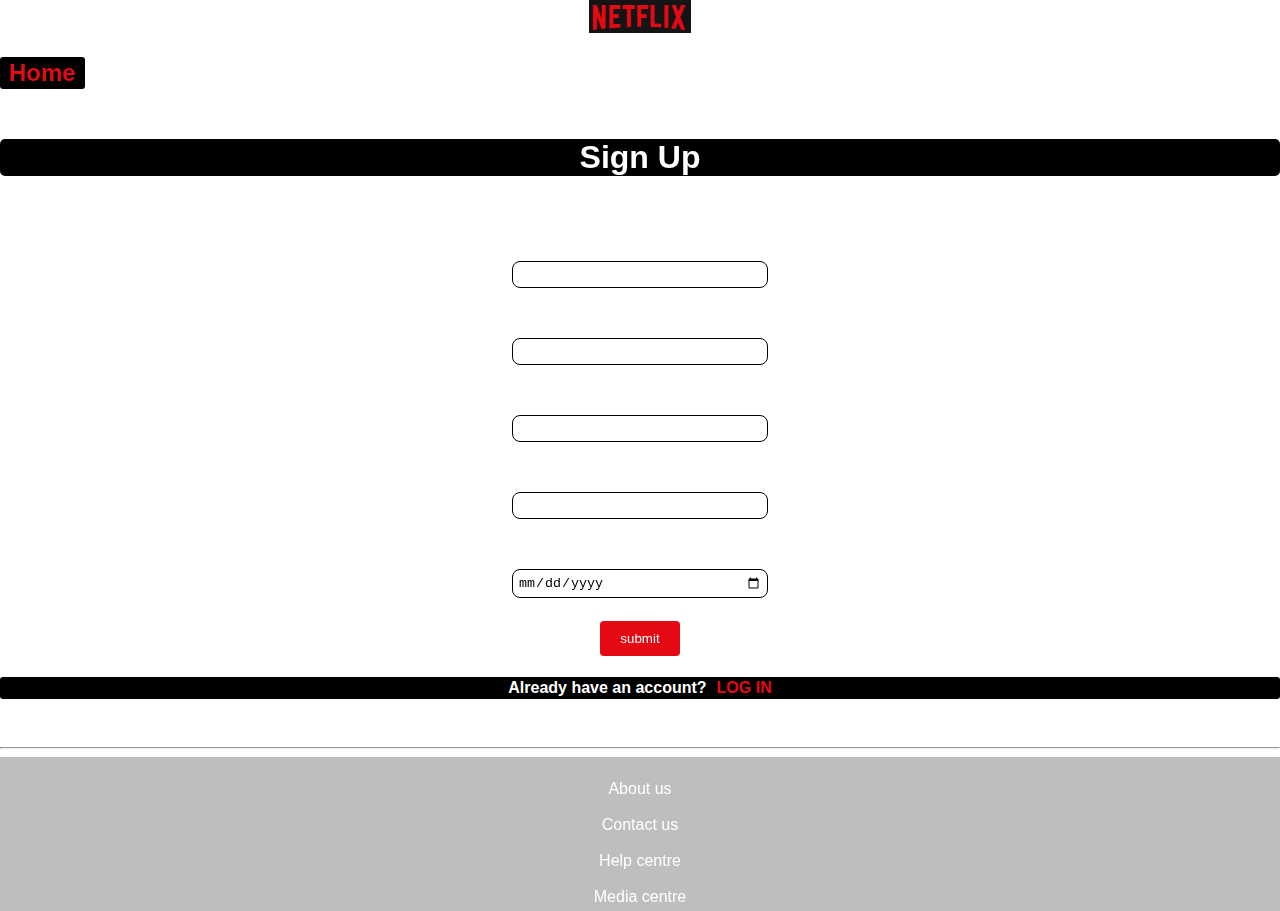
<file: form1.html>
<!DOCTYPE html>
<html lang="en">
  <head>
    <meta charset="UTF-8" />
    <meta http-equiv="X-UA-Compatible" content="IE=edge" />
    <meta name="viewport" content="width=device-width, initial-scale=1.0" />
    <title>NETFLIX</title>
    <link rel="stylesheet" href="style1.css">
  </head>
  <script>
     function validateForm() {
      var x = document.myform.fname;
      var y = document.myform.lname;
      var z = document.myform.email;
      var v = document.myform.password;
      if (x.value == "") {
      alert("FName must be filled out");
      return false;
      }
      if (y.value == "") {
        alert("LName must be filled out");
        return false;
      } else if (z.value == "") {
        alert("email must be filled out");
        return false;
      } else if (v.value.length < 8) {
        alert("password length is not acceptable");
        return false;
      }
      
      return true;
    }
  </script>
  <body id="signup">

    <header>
      <div class="netflixlogo">
        <a id="logo" href="https://www.netflix.com/">
          <img src="./logo.PNG" alt="netflix logo"
        /></a>
      </div>
        <nav class="main-nav">
        <div class="home">
          <h2>Home</h2>
        </div>
      </nav>
    </header>
    
    <div class="sign-up">
      <h1>Sign Up</h1>
    </div>
    <form
      <!-- name="myform"
      action="mysqlconnect.php"
      onsubmit="return validateForm()"
      method="post" -->
    >
      <!-- post method is secure as compared to get as get method puts the info the url -->
      <label for="fname" id="form">FIRST NAME</label>
      <input type="text" name="fname" />
      <br /><br />
      <label for="lname" id="form">LAST NAME</label>
      <input type="text" name="lname" />
      <br /><br />
      <label for="email" id="form">EMAIL</label>
      <input type="email" name="email" />
      <br /><br />
      <label for="password" id="form">PASSWORD</label>
      <input type="password" name="password" />
      <br /><br />
      <label for="DOB" id="form">DATE OF BIRTH</label>
      <input type="date" name="DOB" />
      <br /><br />
      <input type="submit" value="submit" />
    </form>
    
    <div class="h4">
    <h4>Already have an account?  <a href="form2.html" class="login-link">LOG IN</a></h4>
    </div>
    <br>
    <hr>
    <footer>
      <br>
      <div id="foot">
        <a href="">About us</a>
      </div>
      <br>
      <div id="foot">
        <a href="">Contact us</a>
      </div>
      <br>
      <div id="foot">
        <a href="">Help centre</a>
      </div>
      <br>
      <div id="foot">
        <a href="">Media centre</a>
      </div>
    </footer>
  </body>
</html>
</file>
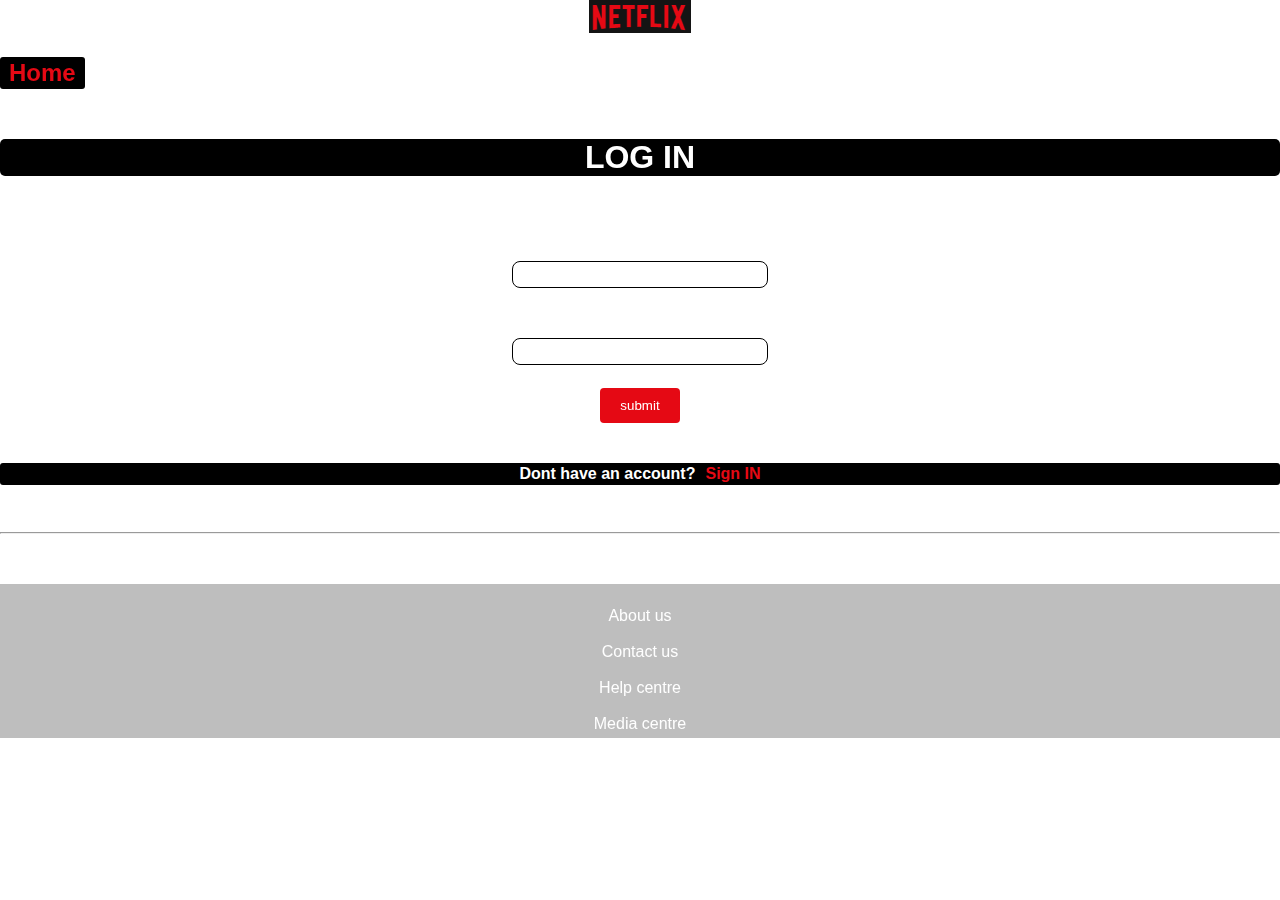
<file: form2.html>
<!DOCTYPE html>
<html lang="en">
  <head>
    <meta charset="UTF-8" />
    <meta http-equiv="X-UA-Compatible" content="IE=edge" />
    <meta name="viewport" content="width=device-width, initial-scale=1.0" />
    <title>NETFLIX</title>
    <link rel="stylesheet" href="style2.css">
  </head>
  <script>
    function validateForm() {
      var z = document.myform.email;
      var v = document.myform.password;
        if (z.value == "") {
        alert("email must be filled out");
        return false;
      } else if (v.value="") {
        alert("password must be filled");
        return false;
      }
      return true;
    }
  </script>
  <body id="login">
    <header>
      <div class="netflixlogo">
        <a id="logo" href="https://www.netflix.com/">
          <img src="./logo.PNG" alt="netflix logo"
        /></a>
        </div>
        
        <nav class="main-nav">
          <div class="home">
          <h2><a href="index.html">Home</a></h2>
        </nav>
      </div>
      
    </header>

    <div class="log-in">
    <h1>LOG IN</h1>
    </div>
    <form
      <!-- name="myform"
      action="mysqlconnect2.php"
      onsubmit="return validateform()"
      method="post" -->
    >
      <!-- post method is secure as compared to get as get method puts the info the url -->
      <label for="email" id="form">EMAIL</label>
      <input type="email" name="email" />
      <br /><br />
      <label for="password" id="form">PASSWORD</label>
      <input type="password" name="password" />
      <br /><br>
      <input type="submit" value="submit" />
    </form>
    <h4>Dont have an account? <a href="form1.html" class="login-link">Sign IN</a></h4>
    <br>
    <hr>
    <footer>
      <br>
      <div id="foot">
        <a href="">About us</a>
      </div>
      <br>
      <div id="foot">
        <a href="">Contact us</a>
      </div>
      <br>
      <div id="foot">
        <a href="">Help centre</a>
      </div>
      <br>
      <div id="foot">
        <a href="">Media centre</a>
      </div>
    </footer>
  </body>
</html>
</file>
<file: style1.css>
body {
  margin: 0; 
  padding: 0; 
  height: 100vh;
  width: 100vw; 
  font-family: sans-serif; 
}

.netflixlogo{
    position: relative;
    margin-left: auto;
    margin-right: auto;
    display: flex;
    justify-content: center;
}
h2{
  background-color: #000000;
  color:#E50914; 
  padding: 2px 9px; 
  border: none; 
  border-radius: 3px; 
  cursor: pointer; 
  display: inline-block;
}
.home h2:hover {
  background-color: #ffffff;
}

.form-group {
    margin-bottom: 20px;
  }
  
  form {
    color: white;
    text-align: center;
  }
  
  #signup {
    background-image: url('https://store-images.s-microsoft.com/image/apps.47842.9007199266246365.2a2d31fe-dc82-41b6-9774-9ce54b027860.e16db4e0-8f09-444d-8119-15dc01401ba2?mode=scale&q=90&h=1080&w=1920');
    backdrop-filter: blur(5px);
    background-repeat: no-repeat;
    background-attachment: fixed;
    background-size: cover;

  }
  
  #form {
    font-family: sans-serif;
    font-weight: 600;
    color: #ffffff;
    display: block;
    font-size:15px;
    margin: 3px 0 2px;
  }
  
  input[type="text"],
  input[type="email"],
  input[type="password"],
  input[type="date"] {
    width: 20%;
    padding: 5px;
    margin: 5px;
    box-sizing: border-box;
    border: 1.5px solid #000000;
    border-radius: 8px;
    background-color: rgb(255, 255, 255);
  }
  
  input[type="submit"] {
    background-color:#E50914;
    color: white;
    padding: 10px 20px;
    border: none;
    border-radius: 4px;
    cursor: pointer;
  }
  
  input[type="submit"]:hover {
    background-color:#ac2222;
  }
  
  .sign-up {
    font-family: sans-serif;
    color: #ffffff;
    position: relative;
    margin: 30px 0 40px;
    text-align: center;
    background-color:#000000;
    /* padding: 1px 1px;  */
    border: none; 
    border-radius: 5px; 
    }
    
  h4{
  background-color:#000000;
  font-family: sans-serif;
  position: relative;
  font-weight: 600;
  color:#ffffff; 
  padding: 2px 9px; 
  border: none; 
  border-radius: 3px; 
  display: inline-block;
  display: flex;
  justify-content: center;
  align-items: center;
  }  
  footer {
    padding: 5px;
    background-color: #14141447;
    text-align: center;
  }
  
  footer a {
    color: white;
    margin: 5px 10px;
    text-decoration: none;
  }
  a { 
    color:#E50914; 
    text-decoration: none;
  }
  .login-link {
    margin-left: 10px; /* Adjust the value as needed */
}
</file>
<file: style2.css>
body {
    margin: 0; 
    padding: 0; 
    height: 100vh;
    width: 100vw; 
    font-family: sans-serif; 
  }
  
  .netflixlogo{
      position: relative;
      margin-left: auto;
      margin-right: auto;
      display: flex;
      justify-content: center;
  }

  h2{
    background-color: #000000;
    color:#E50914; 
    padding: 2px 9px; 
    border: none; 
    border-radius: 3px; 
    cursor: pointer; 
    display: inline-block;
  }

  .home h2:hover {
    background-color: #ffffff;
  }
  
  .form-group {
      margin-bottom: 20px;
    }
    
    form {
      color: white;
      text-align: center;
    }
    
    #login {
      background-image: url('https://store-images.s-microsoft.com/image/apps.47842.9007199266246365.2a2d31fe-dc82-41b6-9774-9ce54b027860.e16db4e0-8f09-444d-8119-15dc01401ba2?mode=scale&q=90&h=1080&w=1920');
      backdrop-filter: blur(5px);
      background-repeat: no-repeat;
      background-attachment: fixed;
      background-size: cover;
  
    }
    
    #form {
      font-family: sans-serif;
      font-weight: 600;
      color: #ffffff;
      display: block;
      font-size:15px;
      margin: 3px 0 2px;
    }
    
    input[type="email"],
    input[type="password"] {
      width: 20%;
      padding: 5px;
      margin: 5px;
      box-sizing: border-box;
      border: 1.5px solid #000000;
      border-radius: 8px;
      background-color: rgb(255, 255, 255);
    }
    
    input[type="submit"] {
      background-color:#E50914;
      color: white;
      padding: 10px 20px;
      border: none;
      border-radius: 4px;
      cursor: pointer;
    }
    
    input[type="submit"]:hover {
      background-color:#ac2222;
    }
    
    .log-in {
      font-family: sans-serif;
      color: #ffffff;
      position: relative;
      margin: 30px 0 40px;
      text-align: center;
      background-color:#000000;
      border: none; 
      border-radius: 5px; 
      }
      
    h4{
    background-color:#000000;
    font-family: sans-serif;
    position: relative;
    font-weight: 600;
    color:#ffffff; 
    padding: 2px 9px; 
    border: none; 
    border-radius: 3px; 
    display: inline-block;
    display: flex;
    justify-content: center;
    align-items: center;
    margin-top: 40px;
    }  
    footer {
      padding: 5px;
      margin-top: 50px;
      background-color: #14141447;
      text-align: center;
    }
    
    footer a {
      color: white;
      margin: 5px 10px;
      text-decoration: none;
    }
    a { 
      color:#E50914; 
      text-decoration: none;
    }
    .login-link {
      margin-left: 10px; /* Adjust the value as needed */
  }
</file>
